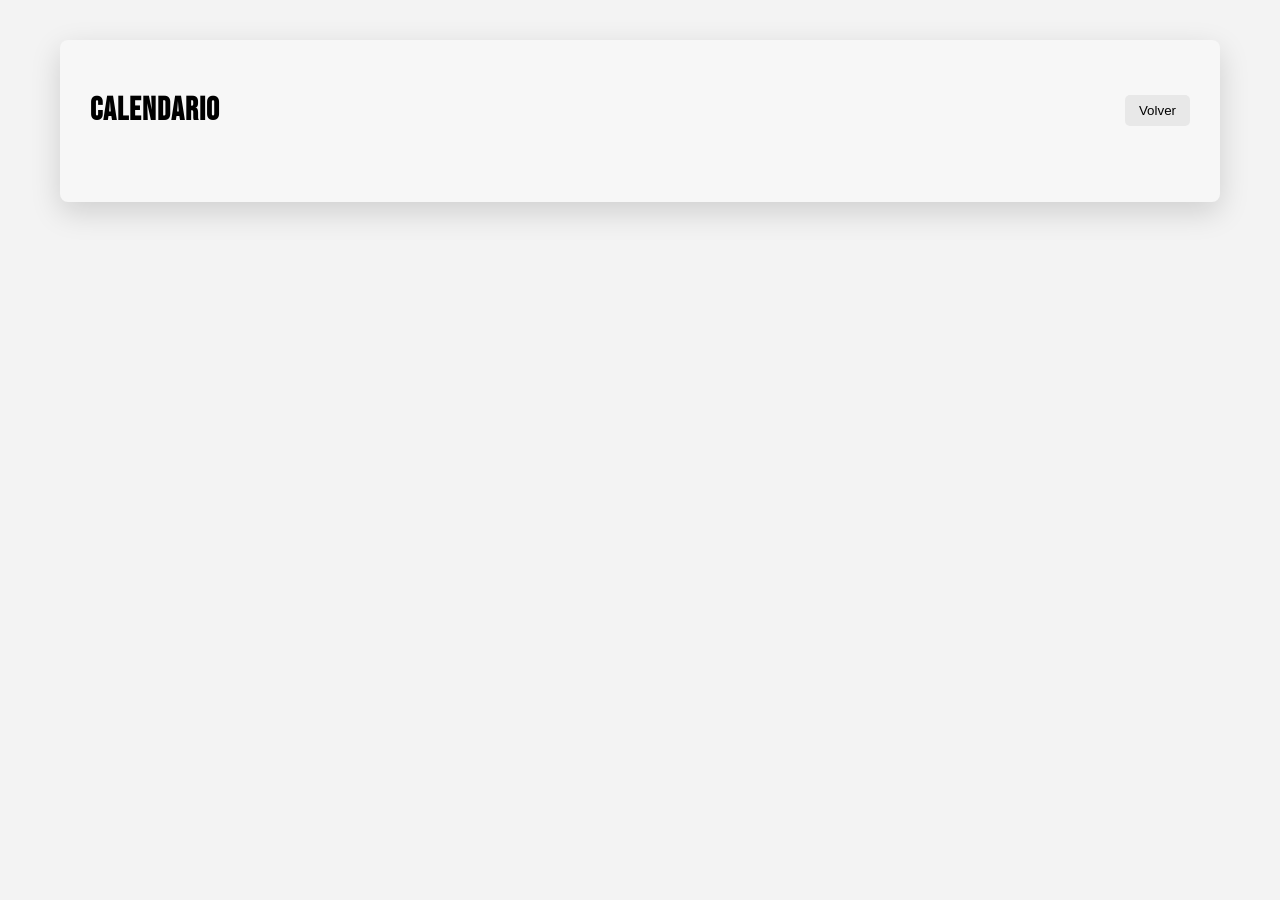
<file: calendario.html>
<!DOCTYPE html>
<html lang="es">

<head>

    <meta charset="UTF-8">
    <title>Calendario</title>

    <link href="https://fonts.googleapis.com/css2?family=Bebas+Neue&family=Montserrat:wght@300;400;600&display=swap" rel="stylesheet">

    <link rel="stylesheet" href="style.css">

</head>

<body>

    <div class="wrapper">

        <header>

            <h1>Calendario</h1>

            <a href="index.html">
                <button class="btn">Volver</button>
            </a>

        </header>

        <div class="timeline" id="timeline"></div>

    </div>

    <script src="calendar.js"></script>

</body>

</html>
</file>
<file: style.css>
body{

font-family:'Montserrat',sans-serif;
background:#f3f3f3;
margin:0;
padding:40px;

}

h1, h2, h3, h4, h5, h6{

font-family:'Bebas Neue',sans-serif;
letter-spacing: 1px;

}

.wrapper{

max-width:1100px;
margin:auto;
background:#f7f7f7;
padding:30px;
border-radius:8px;
box-shadow:0 10px 30px rgba(0,0,0,.15);

}

header{

display:flex;
justify-content:space-between;
align-items:center;
margin-bottom:20px;

}

.btn{

border:none;
background:#e8e8e8;
padding:8px 14px;
border-radius:5px;
cursor:pointer;

}

.form-container{

background:white;
padding:15px;
border-radius:6px;
margin-bottom:20px;

}

.inputs-grid{

display:flex;
flex-wrap:wrap;
gap:8px;

}

.inputs-grid input,
.inputs-grid select{

padding:8px;
border:1px solid #ddd;
border-radius:4px;

}

.board{

display:grid;
grid-template-columns:repeat(4,1fr);
gap:10px;

}

.column{

background:#eaeaea;
padding:10px;
border-radius:6px;

}

.card{

position:relative;
background:white;
padding:14px;
border-radius:6px;
margin-bottom:10px;
box-shadow:0 3px 8px rgba(0,0,0,.15);
cursor: move;

}

.responsable-checkbox {
    display: flex;
    align-items: center;
    padding: 12px;
    background: white;
    border: 2px solid #ddd;
    border-radius: 6px;
    margin-bottom: 8px;
    cursor: pointer;
    transition: all 0.3s ease;
}

.responsable-checkbox:hover {
    border-color: #6c63ff;
    background: #f9f9ff;
}

.responsable-checkbox input[type="checkbox"] {
    margin-right: 12px;
    width: 18px;
    height: 18px;
    cursor: pointer;
}

.responsable-checkbox.checked {
    border-color: #6c63ff;
    background: #f0ebff;
}

.responsable-badge {
    display: inline-flex;
    align-items: center;
    background: #6c63ff;
    color: white;
    padding: 6px 12px;
    border-radius: 20px;
    font-size: 13px;
    gap: 6px;
}

.responsable-badge button {
    background: none;
    border: none;
    color: white;
    cursor: pointer;
    padding: 0;
    font-size: 16px;
    font-weight: bold;
}

.card::before{

content:"";
position:absolute;
left:0;
top:0;
width:4px;
height:100%;
background: var(--line-color, #6c63ff);

}

/* retain priority gradient backgrounds for visual cue */
.card.alta{

background: repeating-linear-gradient(
45deg,
#fff,
#fff 10px,
#ffeaea 10px,
#ffeaea 20px
);

}

.card.media{
background: repeating-linear-gradient(
45deg,
#fff,
#fff 10px,
#fff9e6 10px,
#fff9e6 20px
);
}

.card.baja{
background: repeating-linear-gradient(
45deg,
#fff,
#fff 10px,
#e6ffe6 10px,
#e6ffe6 20px
);
}

/* the color variable will usually override these but keep as fallback */
/* línea tenue según prioridad */
.card.alta::before{background:#ffcccc;}
.card.media::before{background:#fff9cc;}
.card.baja::before{background:#ccffcc;}

.complete-btn{
margin-top:8px;
border:none;
background:#2ecc71;
color:white;
padding:4px 8px;
border-radius:4px;
cursor:pointer;
}


.delete-btn{

margin-top:8px;
border:none;
background:#ff4d4d;
color:white;
padding:4px 8px;
border-radius:4px;

}

.edit-btn{

margin-top:8px;
border:none;
background:#4c9aff;
color:white;
padding:4px 8px;
border-radius:4px;
cursor:pointer;

}

.timeline{

border-left:4px solid #ddd;
padding-left:90px;
position:relative;

}

.event{

position:relative;
background:white;
padding:18px;
margin-bottom:18px;
border-radius:8px;
box-shadow:0 5px 12px rgba(0,0,0,.15);

}

.event::before{

content:"";
position:absolute;
left:-40px;
top:0;
width:4px;
height:100%;
background:#6c63ff;

}

.event.alta{

background: repeating-linear-gradient(
45deg,
#fff,
#fff 10px,
#ffeaea 10px,
#ffeaea 20px
);

}

.event.alta::before{background:#ff4d4d;}
.event.media::before{background:#f5a623;}
.event.baja::before{background:#2ecc71;}

.event-date{

position:absolute;
left:-85px;
top:10px;
width:50px;
text-align:center;

}

.event-day{

font-size:26px;
font-weight:600;
color:#777;

}

.event-month{

font-size:12px;
color:#aaa;

}

.modal{

display:none;
position:fixed;
top:0;
left:0;
width:100%;
height:100%;
background:rgba(0,0,0,.4);
justify-content:center;
align-items:center;

}

.modal-content{

background:white;
padding:20px;
border-radius:6px;
width:320px;

}

.responsable-card{

background:#f7f7f7;
border-radius:6px;
padding:10px;
margin-bottom:8px;
display:flex;
justify-content:space-between;
align-items:center;

}

.responsable-info{

display:flex;
flex-direction:column;

}

.responsable-nombre{

font-weight:600;

}

.responsable-mail{

font-size:12px;
color:#888;

}

.responsable-delete{

background:#ff4d4d;
color:white;
border:none;
padding:4px 7px;
border-radius:4px;
cursor:pointer;

}

.responsable-form{

display:flex;
flex-direction:column;
gap:8px;
margin-bottom:15px;

}

.form-group{

display:flex;
flex-direction:column;
gap:4px;
flex:1;
min-width:200px;

}

.form-group label{

font-weight:600;
font-size:14px;
color:#333;

}

.form-group input,
.form-group select{

padding:10px;
border:1px solid #ddd;
border-radius:4px;
font-family:'Montserrat',sans-serif;

}

.form-group input:focus,
.form-group select:focus{

outline:none;
border-color:#6c63ff;
box-shadow:0 0 5px rgba(108,99,255,.3);

}

.modal-detail{

width:500px;
max-width:90vw;
max-height:80vh;
overflow-y:auto;
position:relative;

}

.detalle-contenido{

background:#f9f9f9;
padding:20px;
border-radius:6px;
margin:15px 0;

}

.detalle-item{

margin-bottom:15px;
padding-bottom:15px;
border-bottom:1px solid #eee;

}

.detalle-item:last-child{

border-bottom:none;
margin-bottom:0;
padding-bottom:0;

}

.detalle-label{

font-weight:600;
color:#333;
font-size:13px;
text-transform:uppercase;
color:#999;
margin-bottom:5px;

}

.detalle-valor{

color:#333;
font-size:15px;

}

.detalle-form{

display:flex;
flex-direction:column;
gap:15px;

}

.detalle-form .form-group{

display:flex;
flex-direction:column;

}

.detalle-form label{

font-weight:600;
color:#999;
font-size:13px;
text-transform:uppercase;
margin-bottom:8px;

}

.detalle-form input,
.detalle-form textarea,
.detalle-form select{

padding:10px;
border:1px solid #ddd;
border-radius:4px;
font-family:Montserrat, sans-serif;
font-size:14px;

}

.detalle-form textarea{

resize:vertical;
min-height:80px;

}


.btn-close{

position:absolute;
top:15px;
right:15px;
background:none;
border:none;
font-size:28px;
cursor:pointer;
color:#999;
padding:0;
width:30px;
height:30px;
display:flex;
align-items:center;
justify-content:center;

}

.btn-close:hover{

color:#333;

}
</file>
